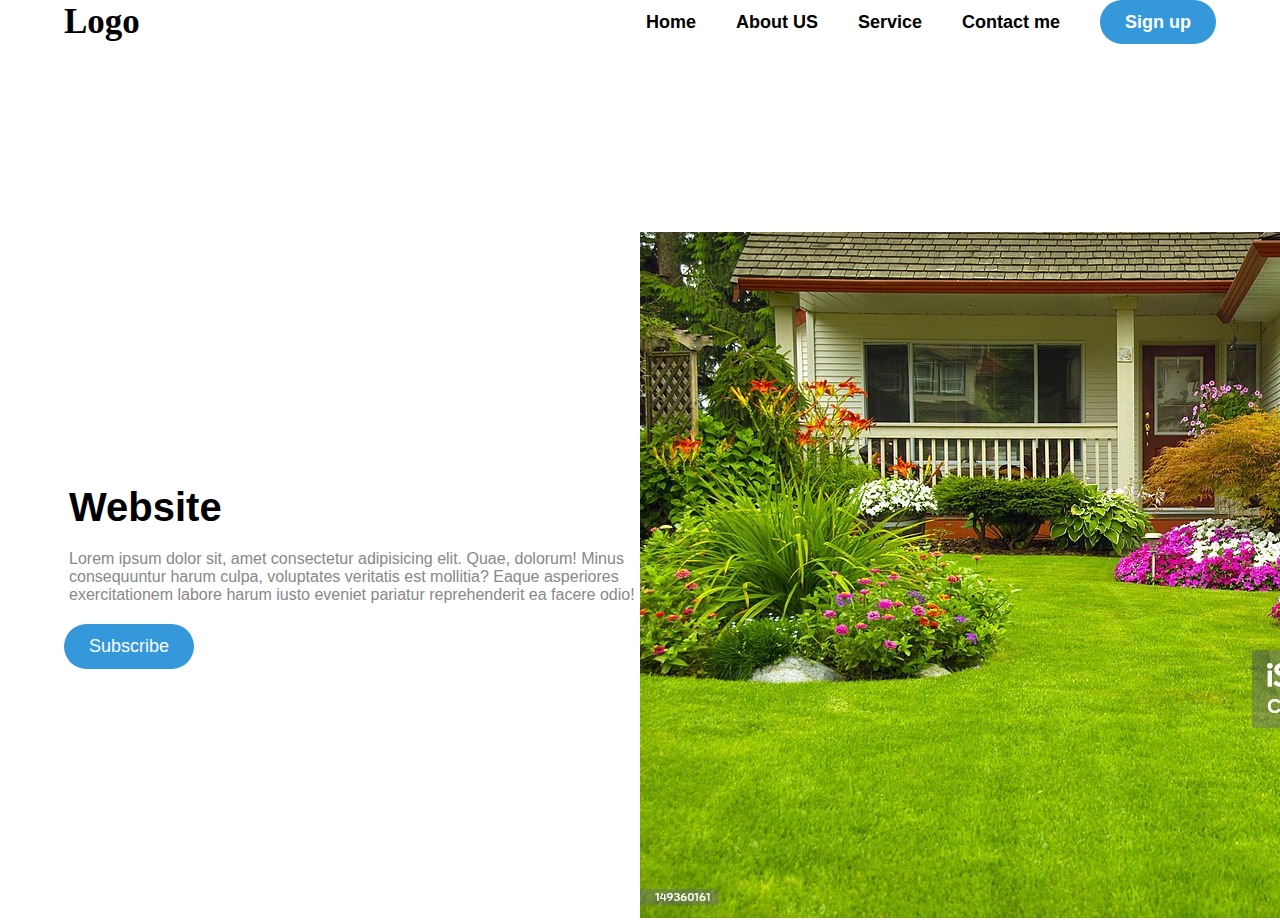
<file: index.html>
<!DOCTYPE html>
<html lang="en">
<head>
    <meta charset="UTF-8">
    <meta name="viewport" content="width=device-width, initial-scale=1.0">
    <title>Website</title>
    <link rel="stylesheet" href="style.css">
</head>
<body>
    <header>
        <nav>
            <div class="logo">Logo</div>
            <ul>
                <li><a href="">Home</a></li>
                <li><a href="about.html">About US</a></li>
                <li><a href="service.html">Service</a></li>
                <li><a href="contact.html">Contact me</a></li>
                <li><a href="signup.html" class="btn">Sign up</a></li>
            </ul>
        </nav>
      
    </header>
    <div class="contant">
        <div class="left">
            <h2>Website</h2>
            <p>Lorem ipsum dolor sit, amet consectetur adipisicing elit. Quae, dolorum! Minus consequuntur harum culpa, voluptates veritatis est mollitia? Eaque asperiores exercitationem labore harum iusto eveniet pariatur reprehenderit ea facere odio!</p>
            <button class="btn">Subscribe</button>
        </div>
        <div class="right">
            <img src="./istockphoto-149360161-1024x1024.jpg">
        </div>
    </div>
</body>
</html>
</file>
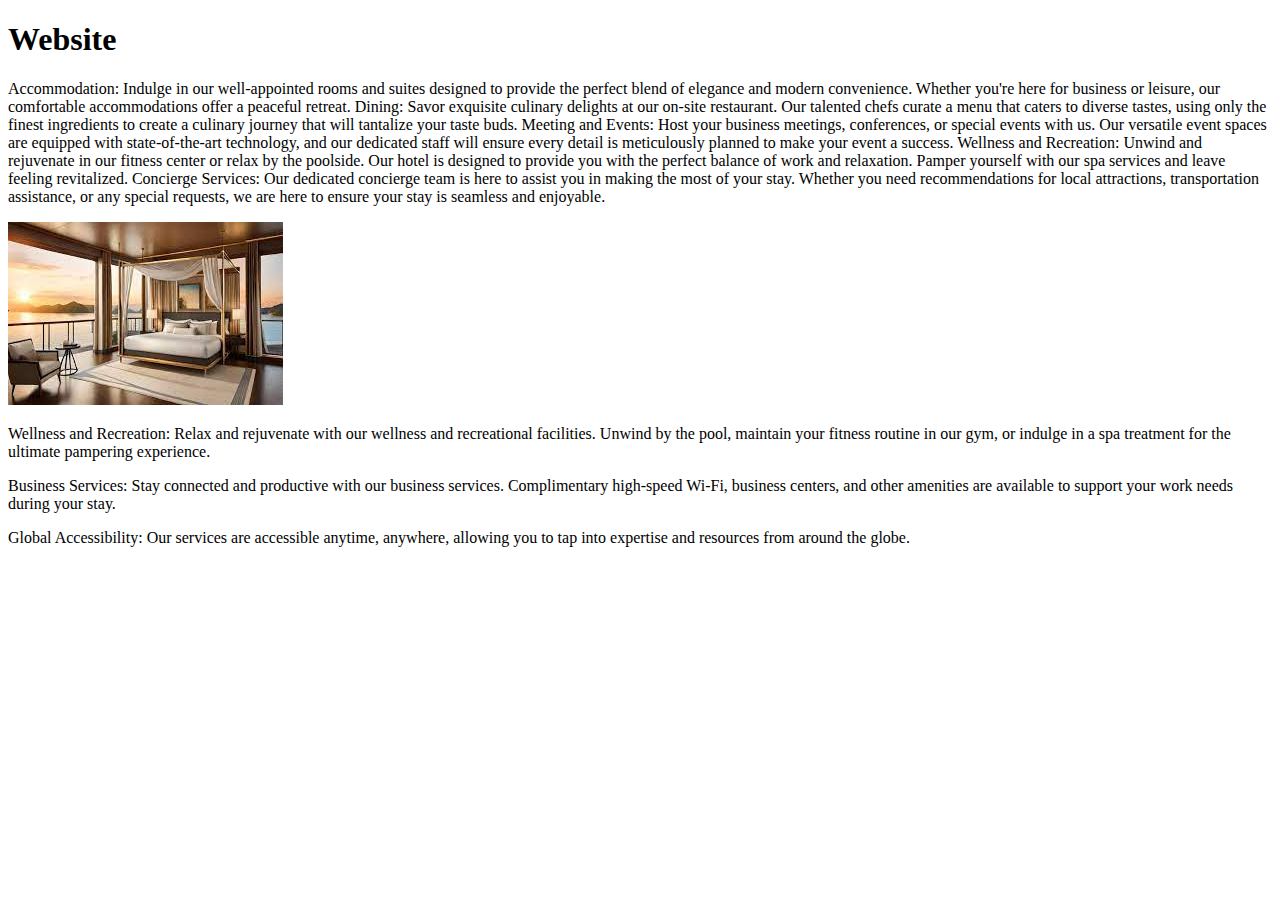
<file: about.html>
<!DOCTYPE html>
<html lang="en">
<head>
    <meta charset="UTF-8">
    <meta name="viewport" content="width=device-width, initial-scale=1.0">
    <title>Document</title>
    
</head>
<body>
    
    <h1>Website</h1>

    <p>Accommodation:
        Indulge in our well-appointed rooms and suites designed to provide the perfect blend of elegance and modern convenience. Whether you're here for business or leisure, our comfortable accommodations offer a peaceful retreat.
        
        Dining:
        Savor exquisite culinary delights at our on-site restaurant. Our talented chefs curate a menu that caters to diverse tastes, using only the finest ingredients to create a culinary journey that will tantalize your taste buds.
        
        Meeting and Events:
        Host your business meetings, conferences, or special events with us. Our versatile event spaces are equipped with state-of-the-art technology, and our dedicated staff will ensure every detail is meticulously planned to make your event a success.
        
        Wellness and Recreation:
        Unwind and rejuvenate in our fitness center or relax by the poolside. Our hotel is designed to provide you with the perfect balance of work and relaxation. Pamper yourself with our spa services and leave feeling revitalized.
        
        Concierge Services:
        Our dedicated concierge team is here to assist you in making the most of your stay. Whether you need recommendations for local attractions, transportation assistance, or any special requests, we are here to ensure your stay is seamless and enjoyable.</p>
        <div class="hello">

           <img src="./download.jpg">

            <p>Wellness and Recreation:
                Relax and rejuvenate with our wellness and recreational facilities. Unwind by the pool, maintain your fitness routine in our gym, or indulge in a spa treatment for the ultimate pampering experience.</p>
                <p>Business Services:
                    Stay connected and productive with our business services. Complimentary high-speed Wi-Fi, business centers, and other amenities are available to support your work needs during your stay.</p>
                    <p>Global Accessibility: Our services are accessible anytime, anywhere, allowing you to tap into expertise and resources from around the globe.</p>
        </div>
</body>
</html>
</file>
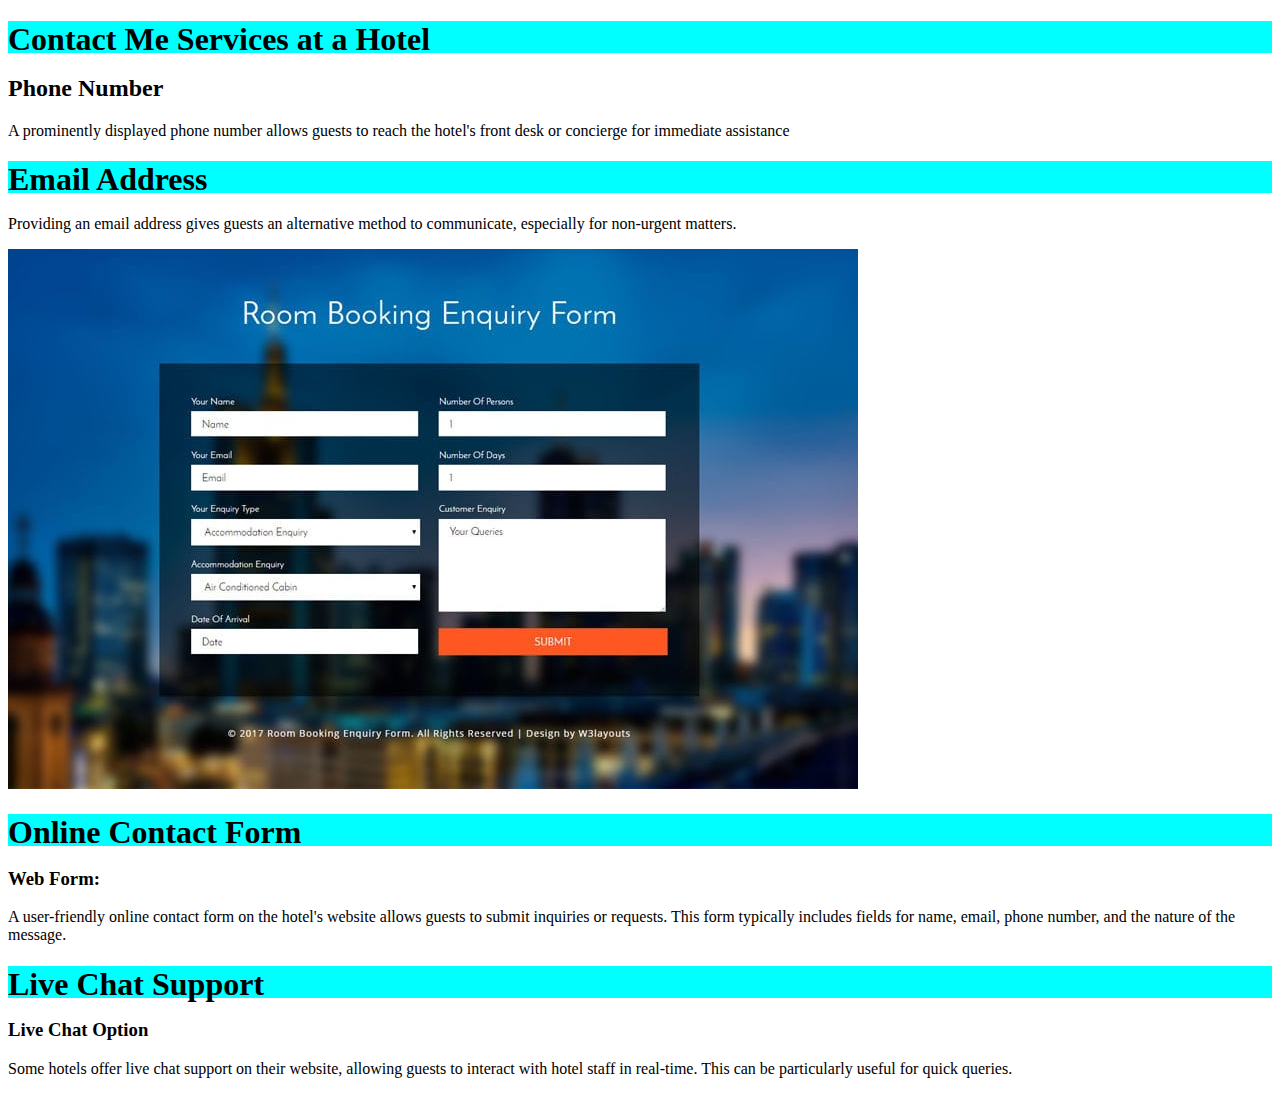
<file: contact.html>
<!DOCTYPE html>
<html lang="en">
<head>
    <meta charset="UTF-8">
    <meta name="viewport" content="width=device-width, initial-scale=1.0">
    <title>Contact</title>
    <style>
        h1{
            background-color: aqua;
            height: 32px;
        }
    </style>
    
</head>
<body>
   
    <h1>Contact Me Services at a Hotel</h1>
    <h2>Phone Number</h2>
    <p> A prominently displayed phone number allows guests to reach the hotel's front desk or concierge for immediate assistance</p>

    <h1>Email Address</h1>
    <p>Providing an email address gives guests an alternative method to communicate, especially for non-urgent matters.</p>

    <img src="./Save.jpg">

    <h1>Online Contact Form</h1>
    <h3>Web Form:</h3>
    <p>A user-friendly online contact form on the hotel's website allows guests to submit inquiries or requests. This form typically includes fields for name, email, phone number, and the nature of the message.</p>

    <h1>Live Chat Support</h1>
    <h3>Live Chat Option</h3>
    <p>Some hotels offer live chat support on their website, allowing guests to interact with hotel staff in real-time. This can be particularly useful for quick queries.</p>
    
</body>
</html>
</file>
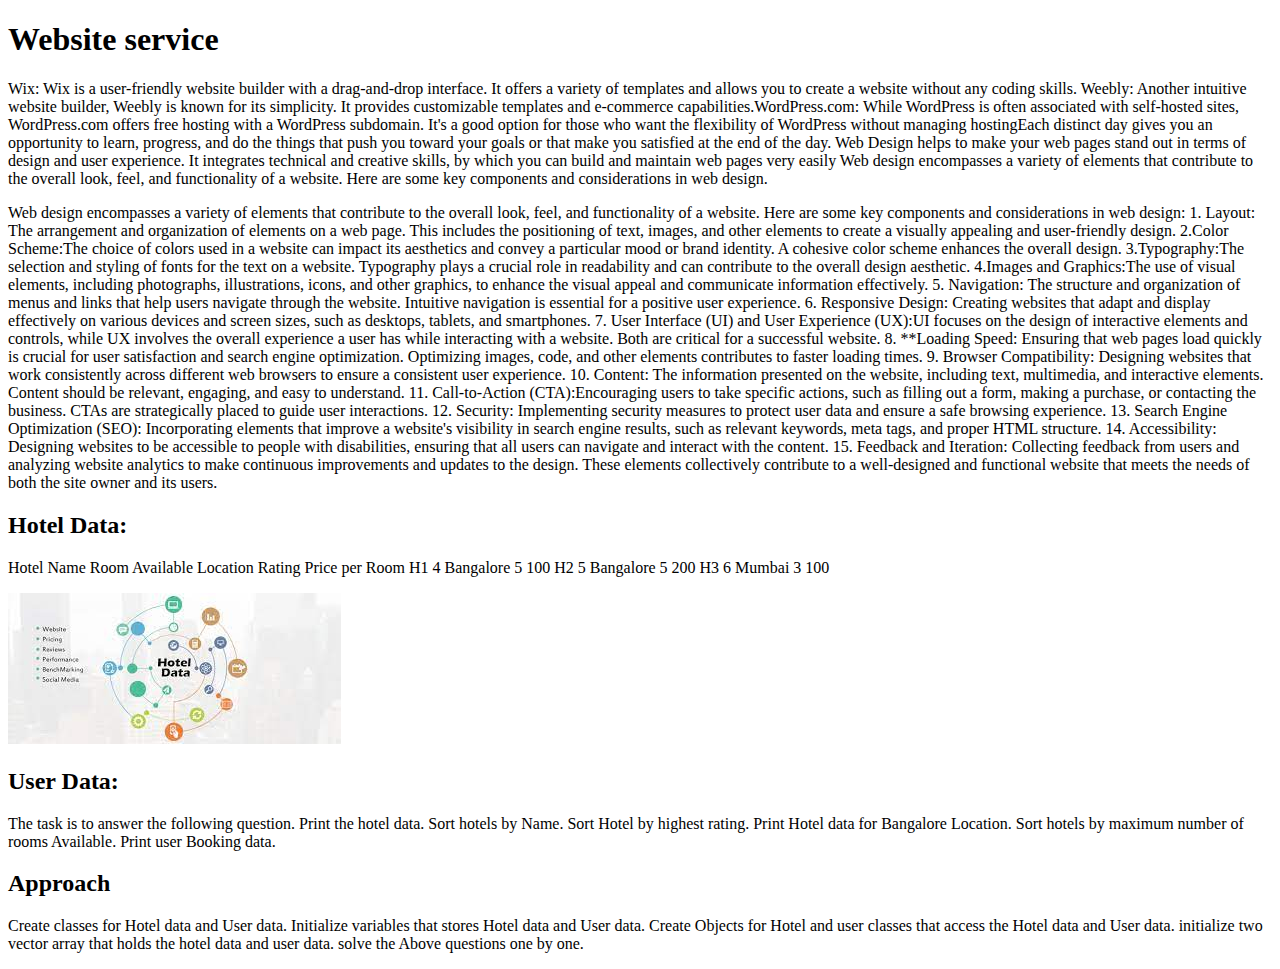
<file: service.html>
<!DOCTYPE html>
<html lang="en">
<head>
    <meta charset="UTF-8">
    <meta name="viewport" content="width=device-width, initial-scale=1.0">
    <title>Document</title>
</head>
<body>
     
    <h1>Website service</h1>
    <p>
        Wix: Wix is a user-friendly website builder with a drag-and-drop interface. It offers a variety of templates and allows you to create a website without any coding skills.

Weebly: Another intuitive website builder, Weebly is known for its simplicity. It provides customizable templates and e-commerce capabilities.WordPress.com: While WordPress is often associated with self-hosted sites, WordPress.com offers free hosting with a WordPress subdomain. It's a good option for those who want the flexibility of WordPress without managing hostingEach distinct day gives you an opportunity to learn, progress, and do the things that push you toward your goals or that make you satisfied at the end of the day. Web Design helps to make your web pages stand out in terms of design and user experience. It integrates technical and creative skills, by which you can build and maintain web pages very easily
Web design encompasses a variety of elements that contribute to the overall look, feel, and functionality of a website. Here are some key components and considerations in web design.





    </p>
    <p>Web design encompasses a variety of elements that contribute to the overall look, feel, and functionality of a website. Here are some key components and considerations in web design:

        1. Layout: The arrangement and organization of elements on a web page. This includes the positioning of text, images, and other elements to create a visually appealing and user-friendly design.
        
        2.Color Scheme:The choice of colors used in a website can impact its aesthetics and convey a particular mood or brand identity. A cohesive color scheme enhances the overall design.
        
        3.Typography:The selection and styling of fonts for the text on a website. Typography plays a crucial role in readability and can contribute to the overall design aesthetic.
        
        4.Images and Graphics:The use of visual elements, including photographs, illustrations, icons, and other graphics, to enhance the visual appeal and communicate information effectively.
        
        5. Navigation: The structure and organization of menus and links that help users navigate through the website. Intuitive navigation is essential for a positive user experience.
        
        6. Responsive Design: Creating websites that adapt and display effectively on various devices and screen sizes, such as desktops, tablets, and smartphones.
        
        7. User Interface (UI) and User Experience (UX):UI focuses on the design of interactive elements and controls, while UX involves the overall experience a user has while interacting with a website. Both are critical for a successful website.
        
        8. **Loading Speed: Ensuring that web pages load quickly is crucial for user satisfaction and search engine optimization. Optimizing images, code, and other elements contributes to faster loading times.
        
        9. Browser Compatibility: Designing websites that work consistently across different web browsers to ensure a consistent user experience.
        
        10. Content: The information presented on the website, including text, multimedia, and interactive elements. Content should be relevant, engaging, and easy to understand.
        
        11. Call-to-Action (CTA):Encouraging users to take specific actions, such as filling out a form, making a purchase, or contacting the business. CTAs are strategically placed to guide user interactions.
        
        12. Security: Implementing security measures to protect user data and ensure a safe browsing experience.
        
        13. Search Engine Optimization (SEO): Incorporating elements that improve a website's visibility in search engine results, such as relevant keywords, meta tags, and proper HTML structure.
        
        14. Accessibility: Designing websites to be accessible to people with disabilities, ensuring that all users can navigate and interact with the content.
        
        15. Feedback and Iteration: Collecting feedback from users and analyzing website analytics to make continuous improvements and updates to the design.
        
        These elements collectively contribute to a well-designed and functional website that meets the needs of both the site owner and its users.</p>

    <h2>Hotel Data:</h2>
    <p>Hotel Name     Room Available     Location     Rating      Price per Room
        H1                4               Bangalore      5           100
        H2                5               Bangalore      5           200
        H3                6               Mumbai         3           100</p>

        <img src="./hotel.jpg">

        <h2>User Data: 

        </h2>
        <p>The task is to answer the following question.

            Print the hotel data.
            Sort hotels by Name.
            Sort Hotel by highest rating.
            Print Hotel data for Bangalore Location.
            Sort hotels by maximum number of rooms Available.
            Print user Booking data.</p>

            <h2>Approach </h2>
            <p>Create classes for Hotel data and User data.
                Initialize variables that stores Hotel data and User data.
                Create Objects for Hotel and user classes that access the Hotel data and User data.
                initialize two vector array that holds the hotel data and user data.
                solve the Above questions one by one.</p>
</body>
</html>
</file>
<file: style.css>
*{
    margin: 0;
    padding: 0;
    box-sizing: border-box;
    font-family: sans-serif;
}





header{
    width: 100%;
    height: 53vh;
}

nav{
    display: flex;
    align-items: center;
    justify-content: space-between;
    padding: 2px 5%;
}

.logo{
    font-size: 35px;
    font-weight: 600;
    font-family: cursive;
}

nav ul{
    display: flex;
    align-items: center;
    gap: 40px;
}
  

nav ul li{
    list-style: none;
}

nav ul li a{
    text-decoration: none;
    color: #000;
    font-size: 18px;
    font-weight: 550;
}

.btn{
    background-color: #3498db;
    padding: 12px 25px;
    border-radius: 25px;
    color: #fff;
    transition: 0.5s;
}

.btn :hover{
    background-color: transparent;
    border: 2px solid #3498db;
    color: #000;
}

.contant{
    padding: 0 5%;
    display: flex;
    align-items: center;
    justify-content: space-between;
    height: 20vh;
    margin-top: 10px;
}

.contant .left{
    width: 50%;
}

.left h2{
    padding-left: 5px;
    font-size: 40px;
}

.left p{
    padding: 5px;
    font-size: 16px;
    color: #888;
    padding-block: 20px;
}
  

button{
    padding: 5px;
    border: none;
    font-size: 18px;
}

.right{
    width: 50%;
    
   
}

/* .right img{
    width: 100%;
    height: 100%;
} */
</file>
